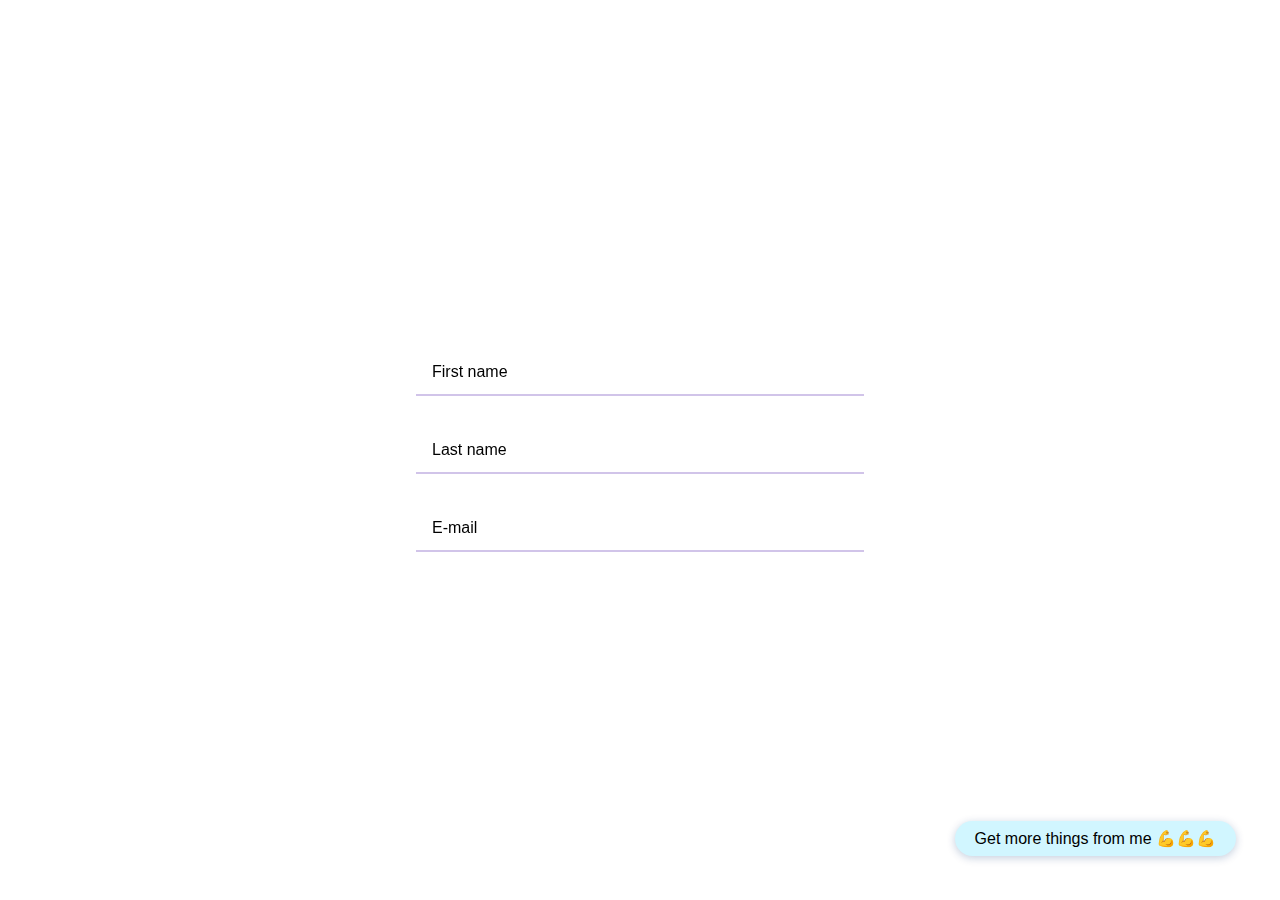
<file: input.html>
<!DOCTYPE html>
<html lang="en">
<head>
    <meta charset="UTF-8">
    <meta http-equiv="X-UA-Compatible" content="IE=edge">
    <meta name="viewport" content="width=device-width, initial-scale=1.0">
    <title>Document</title>
    <link rel="stylesheet" href="input.css">
</head>
<body>
    <div class="page">
        <label class="field field_v1">
          <input class="field__input" placeholder="e.g. Stanislav">
          <span class="field__label-wrap">
            <span class="field__label">First name</span>
          </span>
        </label>
        <label class="field field_v2">
          <input class="field__input" placeholder="e.g. Melnikov">
          <span class="field__label-wrap">
            <span class="field__label">Last name</span>
          </span>
        </label>    
        <label class="field field_v3">
          <input class="field__input" placeholder="e.g. melnik909@ya.ru">
          <span class="field__label-wrap">
            <span class="field__label">E-mail</span>
          </span>
        </label>
      </div>
      <div class="linktr">
        <a href="https://linktr.ee/melnik909" target="_blank" class="linktr__goal r-link">Get more things from me 💪💪💪</a>
      </div>
</body>
</html>
</file>
<file: input.css>
.field__input{ 
  --uiFieldPlaceholderColor: var(--fieldPlaceholderColor, #767676);
  
  background-color: transparent;
  border-radius: 0;
  border: none;

  -webkit-appearance: none;
  -moz-appearance: none;

  font-family: inherit;
  font-size: inherit;
}

.field__input:focus::-webkit-input-placeholder{
  color: var(--uiFieldPlaceholderColor);
}

.field__input:focus::-moz-placeholder{
  color: var(--uiFieldPlaceholderColor);
}

/*
=====
CORE STYLES
=====
*/

.field{
  --uiFieldBorderWidth: var(--fieldBorderWidth, 2px);
  --uiFieldPaddingRight: var(--fieldPaddingRight, 1rem);
  --uiFieldPaddingLeft: var(--fieldPaddingLeft, 1rem);   
  --uiFieldBorderColorActive: var(--fieldBorderColorActive, rgba(22, 22, 22, 1));

  display: var(--fieldDisplay, inline-flex);
  position: relative;
  font-size: var(--fieldFontSize, 1rem);
}

.field__input{
  box-sizing: border-box;
  width: var(--fieldWidth, 100%);
  height: var(--fieldHeight, 3rem);
  padding: var(--fieldPaddingTop, 1.25rem) var(--uiFieldPaddingRight) var(--fieldPaddingBottom, .5rem) var(--uiFieldPaddingLeft);
  border-bottom: var(--uiFieldBorderWidth) solid var(--fieldBorderColor, rgba(0, 0, 0, .25));  
}

.field__input:focus{
  outline: none;
}

.field__input::-webkit-input-placeholder{
  opacity: 0;
  transition: opacity .2s ease-out;
}

.field__input::-moz-placeholder{
  opacity: 0;
  transition: opacity .2s ease-out;
}

.field__input:focus::-webkit-input-placeholder{
  opacity: 1;
  transition-delay: .2s;
}

.field__input:focus::-moz-placeholder{
  opacity: 1;
  transition-delay: .2s;
}

.field__label-wrap{
  box-sizing: border-box;
  pointer-events: none;
  cursor: text;

  position: absolute;
  top: 0;
  right: 0;
  bottom: 0;
  left: 0;
}

.field__label-wrap::after{
  content: "";
  box-sizing: border-box;
  width: 100%;
  height: 0;
  opacity: 0;

  position: absolute;
  bottom: 0;
  left: 0;
}

.field__input:focus ~ .field__label-wrap::after{
  opacity: 1;
}

.field__label{
  position: absolute;
  left: var(--uiFieldPaddingLeft);
  top: calc(50% - .5em);

  line-height: 1;
  font-size: var(--fieldHintFontSize, inherit);

  transition: top .2s cubic-bezier(0.9, -0.15, 0.1, 1.15), opacity .2s ease-out, font-size .2s ease-out;
  will-change: bottom, opacity, font-size;
}

.field__input:focus ~ .field__label-wrap .field__label,
.field__input:not(:placeholder-shown) ~ .field__label-wrap .field__label{
  --fieldHintFontSize: var(--fieldHintFontSizeFocused, .75rem);

  top: var(--fieldHintTopHover, .25rem);
}

/* 
effect 1
*/

.field_v1 .field__label-wrap::after{
  border-bottom: var(--uiFieldBorderWidth) solid var(--uiFieldBorderColorActive);
  transition: opacity .2s ease-out;
  will-change: opacity;
}

/* 
effect 2
*/

.field_v2 .field__label-wrap{
  overflow: hidden;
}

.field_v2 .field__label-wrap::after{
  border-bottom: var(--uiFieldBorderWidth) solid var(--uiFieldBorderColorActive);
  transform: translate3d(-105%, 0, 0);
  will-change: transform, opacity;
  transition: transform .285s ease-out .2s, opacity .2s ease-out .2s;
}

.field_v2 .field__input:focus ~ .field__label-wrap::after{
  transform: translate3d(0, 0, 0);
  transition-delay: 0;
}

/*
effect 3
*/

.field_v3 .field__label-wrap::after{
  border: var(--uiFieldBorderWidth) solid var(--uiFieldBorderColorActive);
  will-change: opacity, height;
  transition: height .2s ease-out, opacity .2s ease-out;
}

.field_v3 .field__input:focus ~ .field__label-wrap::after{
  height: 100%;
}

/*
=====
LEVEL 4. SETTINGS
=====
*/

.field{
  --fieldBorderColor: #D1C4E9;
  --fieldBorderColorActive: #19bc9c;
}

/*
=====
DEMO
=====
*/

body{
  font-family: -apple-system, BlinkMacSystemFont, Segoe UI, Roboto, Open Sans, Ubuntu, Fira Sans, Helvetica Neue, sans-serif;
  margin: 0;

  min-height: 100vh;
  display: flex;
  flex-direction: column;
}

.page{
  box-sizing: border-box;
  width: 100%;
  max-width: 480px;
  margin: auto;
  padding: 1rem;

  display: grid;
  grid-gap: 30px;
}

.linktr{
  order: -1;
  padding: 1.75rem;
  text-align: center;
}

.linktr__goal{
  background-color: rgb(209, 246, 255);
  color: #19bc9c;
  box-shadow: rgb(8 49 112 / 24%) 0px 2px 8px 0px;
  border-radius: 2rem;
  padding: .5rem 1.25rem;
}

@media (min-width: 1024px){
  
  .linktr{
    position: absolute; 
    right: 1rem; 
    bottom: 1rem;
  }
}

.r-link{
    --uirLinkDisplay: var(--rLinkDisplay, inline-flex);
    --uirLinkTextColor: var(--rLinkTextColor);
    --uirLinkTextDecoration: var(--rLinkTextDecoration, none);

    display: var(--uirLinkDisplay) !important;
    color: var(--uirLinkTextColor) !important;
    text-decoration: var(--uirLinkTextDecoration) !important;
}
</file>
